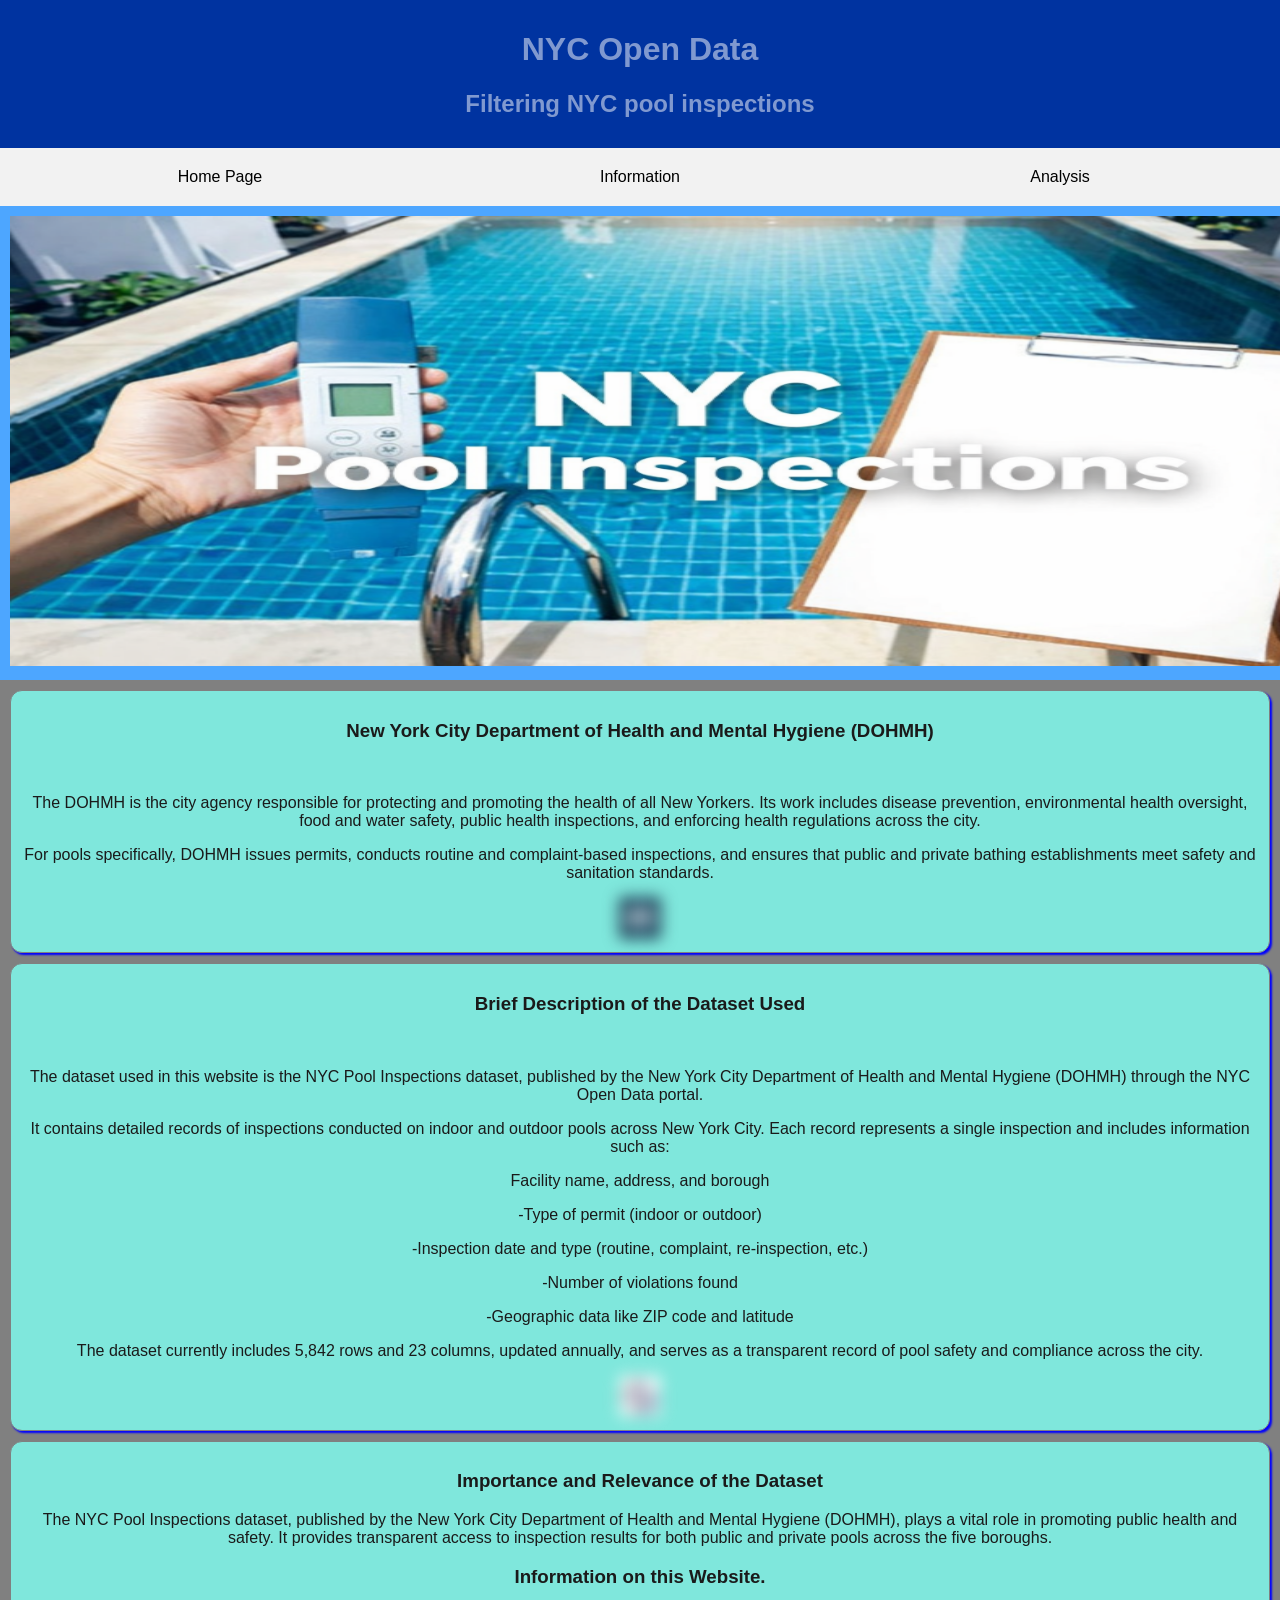
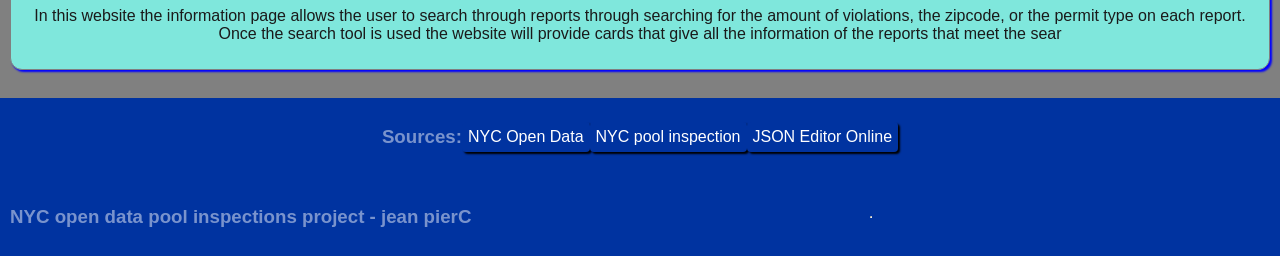
<file: projectfolder/index.html>
<!DOCTYPE html>
<html>
  <head>
    <meta charset="utf-8">
    <meta name="viewport" content="width=device-width">
    <title>NYC pool inspections</title>
    <link href="style.css" rel="stylesheet" type="text/css" />
    <script src="script.js"></script>


   </head>


  <body onload="initIndex()">
    <div id="banner" class="container center">
      <div style="text-align:center">
          <h1>NYC Open Data</h1>  
          <h2>Filtering NYC pool inspections</h2>
      </div>
    </div>


    <nav class="container scrollbar">
  <a href="index.html"> Home Page</a>
  <a href="css.html"> Information </a>
  <a href="html.html"> Analysis </a>
</nav>


    <div class="container subbanner">
      <div>
        
            <img src="mainmenu.png" height="800px" width="1310px" class="menuimage center">

        
       </div>
    </div>
<div class="card2"> 
        <h3> New York City Department of Health and Mental Hygiene (DOHMH) </h1>
          <br>
        <p>The DOHMH is the city agency responsible for protecting and promoting the health of all New Yorkers.
          Its work includes disease prevention, environmental health oversight,
          food and water safety, public health inspections, and enforcing health regulations across the city.</p>
        <p>For pools specifically, DOHMH issues permits, conducts routine and complaint-based inspections,
           and ensures that public and private bathing establishments meet safety and sanitation standards.
        </p>
        <img src="DOHMH.jpeg" height="40" width="40" class="infoimage">
</div>
<div class="card2">
        <h3> Brief Description of the Dataset Used </h3>
        <br>
        <p>
          The dataset used in this website is the NYC Pool Inspections dataset, published by the New York City
           Department of Health and Mental Hygiene (DOHMH) through the NYC Open Data portal.
        </p>
        <p>
          It contains detailed records of inspections conducted on indoor and outdoor pools across New York City.
           Each record represents a single inspection and includes information such as:
        </p>
        <p>
          Facility name, address, and borough
        </p>
        <p>
          -Type of permit (indoor or outdoor)
        </p>
        <p>
          -Inspection date and type (routine, complaint, re-inspection, etc.)
        </p>
        <p>
          -Number of violations found
        </p>
        <p>
          -Geographic data like ZIP code and latitude

          

        <p>
          The dataset currently includes 5,842 rows and 23 columns, updated annually, and serves as a
           transparent record of pool safety and compliance across the city.
        </p>
        <img src="nycpooldata.png" width="40" height="40" class="infoimage">
</div>
        <div class="card2">
        <h3> Importance and Relevance of the Dataset </h3>
        <p>
          The NYC Pool Inspections dataset, published by the New York City Department of Health and Mental Hygiene
           (DOHMH), plays a vital role in promoting public health and safety. It provides transparent access to
           inspection results for both public and private pools across the five boroughs.
        </p>


        <h3> Information on this Website. </h3>
        <p>
          In this website the information page allows the user to search through reports through searching
           for the amount of violations, the zipcode, or the permit type on each report. Once the search tool
            is used the website will provide cards that give all the information of the reports that meet the
             sear

        </p>
        </div>
        

      

    <br>
    <div id="footer" class="container center">
      <h3>Sources: </h3>
      <a class="button" href="https://opendata.cityofnewyork.us/" target="_blank">NYC Open Data</a>
        <a class="button" target="_blank" href="https://data.cityofnewyork.us/Social-Services/311-Service-Requests-from-2020-to-Present/erm2-nwe9/about_data"
"> NYC pool inspection</a>
        <a class="button" target="_blank" href="https://jsoneditoronline.org/"> JSON Editor Online</a>
    </div>


    <div id="footer" class="container center">
      <h3> NYC open data pool inspections project - jean pierC </h3>
      <hr>
      
    </div>  
   
  </body>
</html>
</file>
<file: projectfolder/style.css>
html,body{
  background-color: #F2F2F2;
  margin:0 auto;
  font-family: 'Trebuchet MS', 'Lucida Sans Unicode', 'Lucida Grande', 'Lucida Sans', Arial, sans-serif;
}
.container{
  display:flex;
  padding:10px;
}
.center{
  justify-content:center;
  align-items:center;
}

nav{
  background-color:cornflowerblue;
}
nav a{
  color:black;
  padding:10px;
  flex:1;
  text-decoration:none;
  text-align:center;
}
nav a:hover{
  color:white;
}
.subbanner{
  background-color:#4DA6FF;
}
#banner{
  background-color:#0033A0;
  color:rgba(255, 255, 255, 0.5);
}
#footer{
  background-color:#0033A0;
  color:rgba(255, 255, 255, 0.473);
  /*position:fixed;*/
  left: 0;
  right: 0;
  bottom:0px;
}
 
.card{
  border-radius: 12px;
  flex:1;
  margin:10px;
  padding:10px;
  border:1px solid gray;
  text-align:center;
  box-shadow: 2px 2px 2px blue;
  background-color: #F2F2F2;
}

.card2{
  color: #1A1A1A;
  border-radius: 12px;
  background-color: #7FE7DC;
  flex:1;
  margin:10px;
  padding:10px;
  border:1px solid gray;
  text-align:center;
  box-shadow: 2px 2px 2px blue;
}

.highlight{
  font-style:italic;
  color:rgb(23, 126, 139);
}
.heading{
  font-weight:bold;
}
.button{
  text-decoration:none;
  background-color:#0033A0;
  color:white;
  border-radius:4px;
  padding:6px;
  box-shadow:2px 2px 2px black;
}
.button:hover{
  background-color:cornflowerblue;
}
#output{
  flex-wrap:wrap;
}
.fit{
  width:150px;
  height:150px;
  object-fit:contain;
}

#leftPanel{
  flex:1;
}
#rightPanel{
  flex:2;
}
.fitted{
  max-width:200px;
  min-width:200px;
}
#result{
  background-color: yellow;
  color:red;
  max-width: 200px;
  font-size: 20px;
}



.scrollbar{
  background-color: #F2F2F2;
} 

.filtercard{
  border-radius: 12px;
  background-color: #7FE7DC;
}
body {
  background-color: grey;
}

.menuimage{
    width: 195%;
    height: 450px; /* fixed height */
    background-image: url("mainmenu.png");
    background-size: cover;      /* keeps image proportional */
    background-position: center; /* centers image */
    background-repeat: no-repeat;
    justify-content:center;
  align-items:center;
}

.infocard{
  background-color: #7FE7DC;
}


.infoimage{
  filter: blur(8px);
  
  transition: filter 0.3s ease, transform 0.3s ease; 
}

.infoimage:hover {
  filter: blur(0px);
  
  transform: scale(1.5); 
}
</file>
